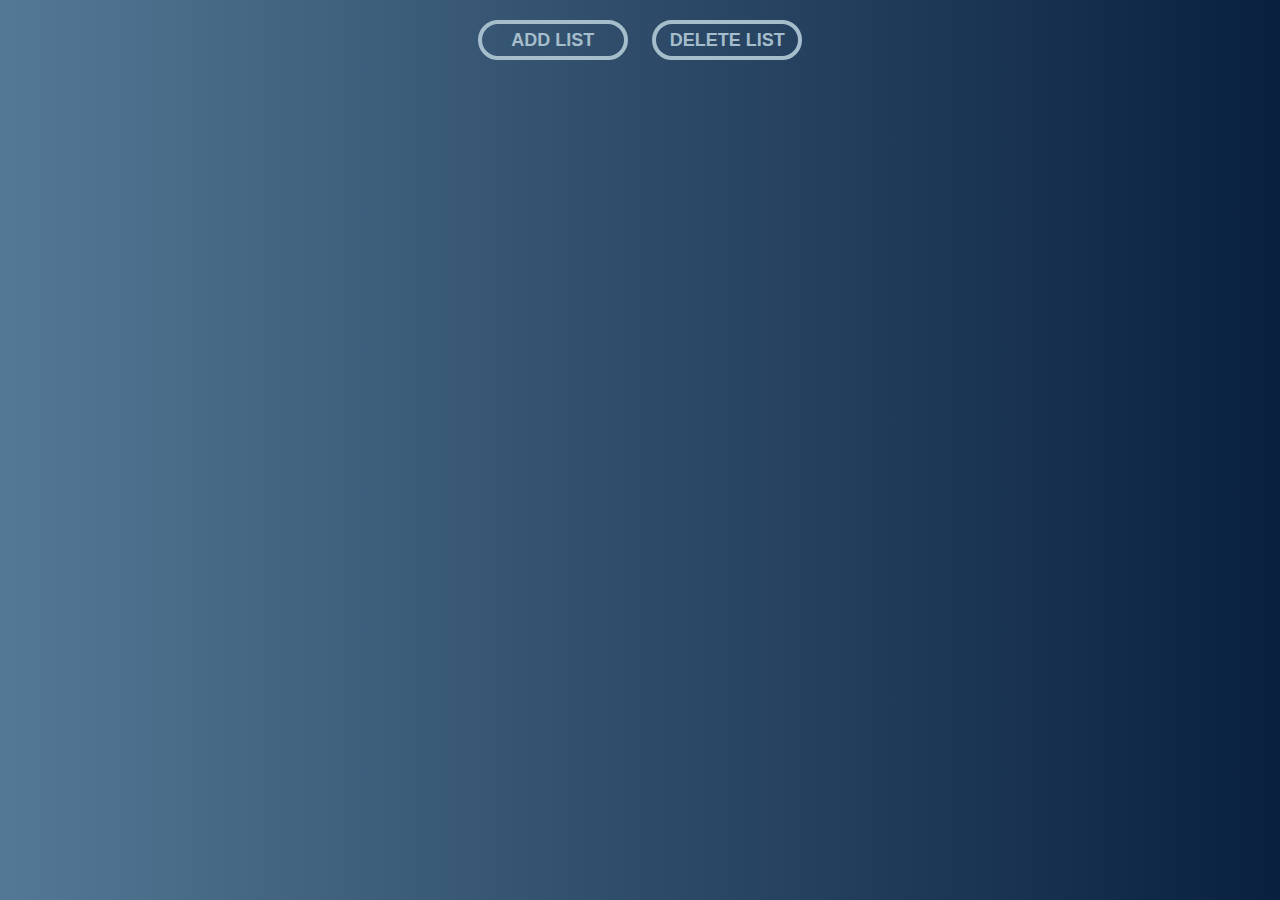
<file: Desktop-Version/index.html>
<!DOCTYPE html>
<html lang="en">
<head>
    <meta charset="UTF-8">
    <meta name="viewport" content="width=device-width, initial-scale=1.0">
    <meta http-equiv="X-UA-Compatible" content="ie=edge">
    <title>to_do_list</title>
    <link rel="stylesheet" href="stylesheet.css">
    <script type="text/javascript" src="jquery-3.4.1.js"></script>
    <script type="text/javascript" src="app.js"></script>
</head>
<body id="body">
    <section class="add">
        <div class="addListButton">
            <button class="addList" onclick="addListButton()">Add List</button>
            <button class="addList" onclick="deleteListButton()">Delete List</button>
        </div>
        
        <div class="addListInput">
            <input type="text" id="addListInput" class="addListNew" placeholder="Name of List" size="30px">
            <button class="addListNew" onclick="addListInput()">add</button>
        </div>
    </section>
    
    
    <!-- <section id="List_1">
        <div class="heading">
            <div class="dropdown">
                <button id="drop_1" class="dropdown" onclick="dropdownFunc(this)"></button>
                <h1>Primary</h1>
            </div>
            <div id="original_1" class="original">
                <button id="add_1" class="addButton" onclick="showPlus(this)">Add</button>
                <button id="delete_1" class="delete" onclick="deleteFunc(this)">x</button>
            </div>
            <div id="pressed_1" class="pressed">
                <input type="text" id="plusInput_1" class="plusInput" placeholder="Name of Task">
                <button id="plus_1" class="plus" onclick="plusFunc(this)">+</button>
            </div>   
        </div>
        
        <div id="div_1" class="close">
            <ul id="ul_1" style="list-style: none">
                    
            </ul>
        </div>
        
    </section>

    
    <section id="List_2">
        <div class="heading">
            <div class="dropdown">
                <button id="drop_2" class="dropdown" onclick="dropdownFunc(this)"></button>
                <h1>Secondary</h1>
            </div>
            <div id="original_2" class="original">
                <button id="add_2" class="addButton" onclick="showPlus(this)">Add</button>
                <button id="delete_2" class="delete" onclick="deleteFunc(this)">x</button>
            </div>
            
            <div id="pressed_2" class="pressed">
                <input type="text" id="plusInput_2" class="plusInput" placeholder="Name of Task">
                <button id="plus_2" class="plus" onclick="plusFunc(this)">+</button>
            </div>
        </div>
        
        <div id="div_2" class="close">
            <ul id="ul_2" style="list-style: none">
                <li onmousedown="MouseDown(this)" class="listItem">hello</li>                    
            </ul>
        </div>
        
    </section> -->


</body>
</html>
</file>
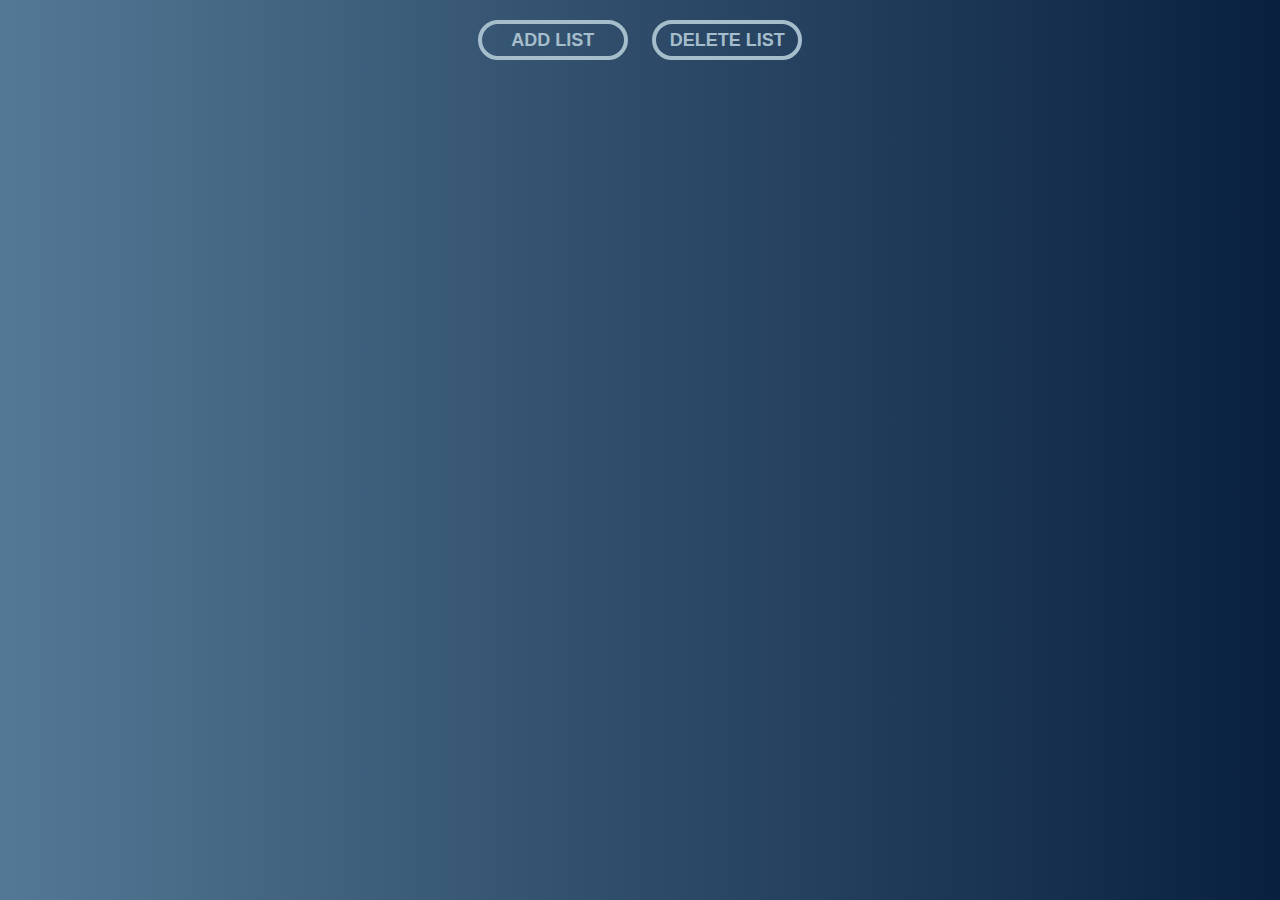
<file: Mobile-Version/index.html>
<!DOCTYPE html>
<html lang="en">
<head>
    <meta charset="UTF-8">
    <meta name="viewport" content="width=device-width, initial-scale=1.0">
    <meta http-equiv="X-UA-Compatible" content="ie=edge">
    <title>to_do_list</title>
    <link rel="stylesheet" href="stylesheet.css">
    <script type="text/javascript" src="jquery-3.4.1.js"></script>
    <script type="text/javascript" src="mobile.js"></script>
</head>
<body id="body">
    <section class="add">
        <div class="addListButton">
            <button class="addList" onclick="addListButton()">Add List</button>
            <button class="addList" onclick="deleteListButton()">Delete List</button>
        </div>
        
        <div class="addListInput">
            <input type="text" id="addListInput" class="addListNew" placeholder="Name of List">
            <button class="addListNew" onclick="addListInput()">+</button>
        </div>
    </section>
    
    
    <!-- <section id="List_1">
        <div class="heading">
            <div class="dropdown">
                <button id="drop_1" class="dropdown" onclick="dropdownFunc(this)"></button>
                <h1>Primary id="heading_1"</h1>
            </div>
            <div id="original_1" class="original">
                <button id="add_1" class="addButton" onclick="showPlus(this)">Add</button>
                <button id="delete_1" class="delete" onclick="deleteFunc(this)">x</button>
            </div>
            <div id="pressed_1" class="pressed">
                <input type="text" id="plusInput_1" class="plusInput" placeholder="Name of Task">
                <button id="plus_1" class="plus" onclick="plusFunc(this)">+</button>
            </div>   
        </div>
        
        <div id="div_1" class="close">
            <ul id="ul_1" style="list-style: none">
                    
            </ul>
        </div>
        
    </section>

    
    <section id="List_2">
        <div class="heading">
            <div class="dropdown">
                <button id="drop_2" class="dropdown" onclick="dropdownFunc(this)"></button>
                <h1>Secondary</h1>
            </div>
            <div id="original_2" class="original">
                <button id="add_2" class="addButton" onclick="showPlus(this)">Add</button>
                <button id="delete_2" class="delete" onclick="deleteFunc(this)">x</button>
            </div>
            
            <div id="pressed_2" class="pressed">
                <input type="text" id="plusInput_2" class="plusInput" placeholder="Name of Task">
                <button id="plus_2" class="plus" onclick="plusFunc(this)">+</button>
            </div>
        </div>
        
        <div id="div_2" class="close">
            <ul id="ul_2" style="list-style: none">
                <li onmousedown="MouseDown(this)" class="listItem">hello</li>                    
            </ul>
        </div>
        
    </section> -->


</body>
</html>
</file>
<file: Desktop-Version/stylesheet.css>
/* ------------- Global styles for fixed elements ------------- */


body{
    /* background-image: linear-gradient(to left, #fbc2eb 0%, #a6c1ee 100%); */
    background-image: linear-gradient(to left, #09203f 0%, #537895 100%);
    font-family: sans-serif;
}

section.add{
    margin-top: 20px;
    margin-bottom: 10px;
    display: flex;
    flex-direction: row;
    justify-content: center;
}

button:focus {outline:0;}

div.addListInput{
    display: none;
}

button.delete{
    height: 30px;
    width: 30px;
    margin-top: 17px;
    margin-right: 20px;
    margin-left: 10px;
    border-radius: 50%;
    border: 3px solid rgb(166, 189, 204);
    background-color: transparent;
    color: rgb(166, 189, 204);
    font-size: 20px;
    font-weight: 600;
    text-transform: uppercase;
    cursor: pointer;
    display: none;
}

/* div.addListButton{
    display: flex;
    flex-direction: row;
    justify-content: center;
} */

button.addList{
    width: 150px;
    height: 40px;
    border-radius: 50px ;
    border: 4px solid rgb(166, 189, 204);
    background-color: transparent;
    color: rgb(166, 189, 204);
    font-size: 18px;
    font-weight: 700;
    margin: 0px 10px 0px 10px;
    text-transform: uppercase;
    cursor: pointer;
}

input.addListNew{
    border: none;
    border-radius: 30px;
    padding-left: 20px;
    font-weight: 700;
    height: 35px;
    margin-top: 10px;
    margin-left: -20px;
}

button.addListNew{
    height: 35px;
    width: 80px;
    margin-top: 10px;
    margin-left: 20px;
    border-radius: 40px ;
    border: 4px solid rgb(166, 189, 204);
    background-color: transparent;
    color: rgb(166, 189, 204);
    font-size: 20px;
    font-weight: 700;
    text-transform: uppercase;
    cursor: pointer;
    float: right;
}


input.plusInput{
    border: none;
    border-radius: 30px;
    padding-left: 20px;
    font-weight: 700;
    height: 20px;
    margin-top: 21px;
    width: 120px;
}

button.plus{
    height: 30px;
    width: 30px;
    margin-top: 17px;
    margin-right: 10px;
    margin-left: 10px;
    border-radius: 50%;
    border: 3px solid rgb(166, 189, 204);
    background-color: transparent;
    color: rgb(166, 189, 204);
    font-size: 20px;
    font-weight: 600;
    text-transform: uppercase;
    cursor: pointer;
    
}

div.pressed{
    display: flex;
    flex-direction: row;
    justify-content: end;
    display: none;
}

ul{
    overflow: hidden;
}

li  {
    /* background-image: linear-gradient(to left, #96fbc4 0%, #f9f586 100%); */
    background-image: linear-gradient(to left, #fbc2eb 0%, #a6c1ee 100%);
    margin: 0 15px 5px -15px;
    padding: 5px 20px; 
    border-radius: 10px; 
}

li.completing{
    background-image: linear-gradient(to left, rgb(74, 214, 74) 0%, rgb(8, 187, 8) 100%);
}

li.completed{
    background-image: linear-gradient(to left, rgb(73, 73, 73) 0%, rgb(172, 172, 172) 100%);
    text-decoration: line-through;
}

li.del{
    background-image: linear-gradient(to left, rgb(226, 95, 95) 0%, rgb(230, 15, 15) 100%);
}

div.heading {
    margin-left: 0%;
    margin-right: 0%;
    display: flex;
    flex-direction: row;
    justify-content: space-between;
    border-radius: 30px;
}

h1{
    margin-left: -8px;
    text-transform: capitalize;
    font-size: 20px
}

button.addButton{
    width: 60px;
    height: 25px;
    margin-top: 35%;
    margin-left: -10%;
    border-radius: 50px ;
    border: 4px solid rgb(166, 189, 204);
    background-color: transparent;
    color: rgb(166, 189, 204);
    font-size: 10px;
    font-weight: 700;
    text-transform: uppercase;
    cursor: pointer;    
}

div.dropdown{
    display: flex;
    flex-direction: row;
    margin-left: 10px;
}

button.dropdown{
    width: 0;
    height: 0;
    border-top: 7px solid transparent;
    border-left: 11px solid black;
    border-bottom: 7px solid transparent;
    border-right: transparent;
    border-radius: 5px;
    margin-top: 19px;
    background: transparent;
    cursor: pointer;
}

button.dropdown.open{
    width: 0;
    height: 0;
    border-top: 7px solid transparent;
    border-left: 11px solid black;
    border-bottom: 7px solid transparent;
    border-right: transparent;
    border-radius: 5px;
    margin-top: 25px;
    margin-right: 5px;
    margin-left: -5px;
    background: transparent;
    cursor: pointer;
    transform: rotate(90deg);
}


div.close{
    max-height: 0;
    overflow: hidden;
}
</file>
<file: Mobile-Version/stylesheet.css>
/* ------------- Global styles for fixed elements ------------- */


body{
    /* background-image: linear-gradient(to left, #fbc2eb 0%, #a6c1ee 100%); */
    background-image: linear-gradient(to left, #09203f 0%, #537895 100%);
    font-family: sans-serif;
}

section.add{
    margin-top: 20px;
    margin-bottom: 10px;
    display: flex;
    flex-direction: row;
    justify-content: center;
}

button:focus {outline:0;}

div.addListInput{
    display: none;
}

button.delete{
    height: 30px;
    width: 30px;
    margin-top: 17px;
    margin-right: 20px;
    margin-left: 10px;
    border-radius: 50%;
    border: 3px solid rgb(166, 189, 204);
    background-color: transparent;
    color: rgb(166, 189, 204);
    font-size: 20px;
    font-weight: 600;
    text-transform: uppercase;
    cursor: pointer;
    display: none;
}

/* div.addListButton{
    display: flex;
    flex-direction: row;
    justify-content: center;
} */

button.addList{
    width: 150px;
    height: 40px;
    border-radius: 50px ;
    border: 4px solid rgb(166, 189, 204);
    background-color: transparent;
    color: rgb(166, 189, 204);
    font-size: 18px;
    font-weight: 700;
    margin: 0px 10px 0px 10px;
    text-transform: uppercase;
    cursor: pointer;
}

input.addListNew{
    border: none;
    border-radius: 30px;
    padding-left: 20px;
    font-weight: 700;
    height: 35px;
    width: 150px;
    margin-top: 10px;
    margin-left: -20px;
}

button.addListNew{
    height: 35px;
    width: 35px;
    margin-top: 10px;
    margin-left: 20px;
    border-radius: 50% ;
    border: 4px solid rgb(166, 189, 204);
    background-color: transparent;
    color: rgb(166, 189, 204);
    font-size: 22px;
    font-weight: 700;
    text-transform: uppercase;
    cursor: pointer;
    float: right;
}


input.plusInput{
    border: none;
    border-radius: 30px;
    padding-left: 20px;
    font-weight: 700;
    height: 20px;
    margin-top: 21px;
    width: 120px;
}

button.plus{
    height: 30px;
    width: 30px;
    margin-top: 17px;
    margin-right: 10px;
    margin-left: 10px;
    border-radius: 50%;
    border: 3px solid rgb(166, 189, 204);
    background-color: transparent;
    color: rgb(166, 189, 204);
    font-size: 20px;
    font-weight: 600;
    text-transform: uppercase;
    cursor: pointer;
    
}

div.pressed{
    display: flex;
    flex-direction: row;
    justify-content: end;
    display: none;
}

ul {
    overflow: hidden;
    margin: 0px -7px 0px -7px; 
}

li  {
    /* background-image: linear-gradient(to left, #96fbc4 0%, #f9f586 100%); */
    background-image: linear-gradient(to left, #fbc2eb 0%, #a6c1ee 100%);
    margin: 0 15px 5px -15px;
    padding: 5px 20px; 
    border-radius: 10px; 
}

li.completing{
    background-image: linear-gradient(to left, rgb(74, 214, 74) 0%, rgb(8, 187, 8) 100%);
}

li.completed{
    background-image: linear-gradient(to left, rgb(73, 73, 73) 0%, rgb(172, 172, 172) 100%);
    text-decoration: line-through;
}

li.del{
    background-image: linear-gradient(to left, rgb(226, 95, 95) 0%, rgb(230, 15, 15) 100%);
}

div.heading {
    margin-left: 0%;
    margin-right: 0%;
    display: flex;
    flex-direction: row;
    justify-content: space-between;
    border-radius: 30px;
}

h1{
    margin-left: -8px;
    text-transform: capitalize;
    font-size: 20px
}

button.addButton{
    width: 60px;
    height: 25px;
    margin-top: 35%;
    margin-left: -10%;
    border-radius: 50px ;
    border: 4px solid rgb(166, 189, 204);
    background-color: transparent;
    color: rgb(166, 189, 204);
    font-size: 10px;
    font-weight: 700;
    text-transform: uppercase;
    cursor: pointer;    
}

div.dropdown{
    display: flex;
    flex-direction: row;
    margin-left: 10px;
}

button.dropdown{
    width: 0;
    height: 0;
    border-top: 7px solid transparent;
    border-left: 11px solid black;
    border-bottom: 7px solid transparent;
    border-right: transparent;
    border-radius: 5px;
    margin-top: 19px;
    background: transparent;
    cursor: pointer;
}

button.dropdown.open{
    width: 0;
    height: 0;
    border-top: 7px solid transparent;
    border-left: 11px solid black;
    border-bottom: 7px solid transparent;
    border-right: transparent;
    border-radius: 5px;
    margin-top: 25px;
    margin-right: 5px;
    margin-left: -5px;
    background: transparent;
    cursor: pointer;
    transform: rotate(90deg);
}


div.close{
    max-height: 0;
    overflow: hidden;
}
</file>
